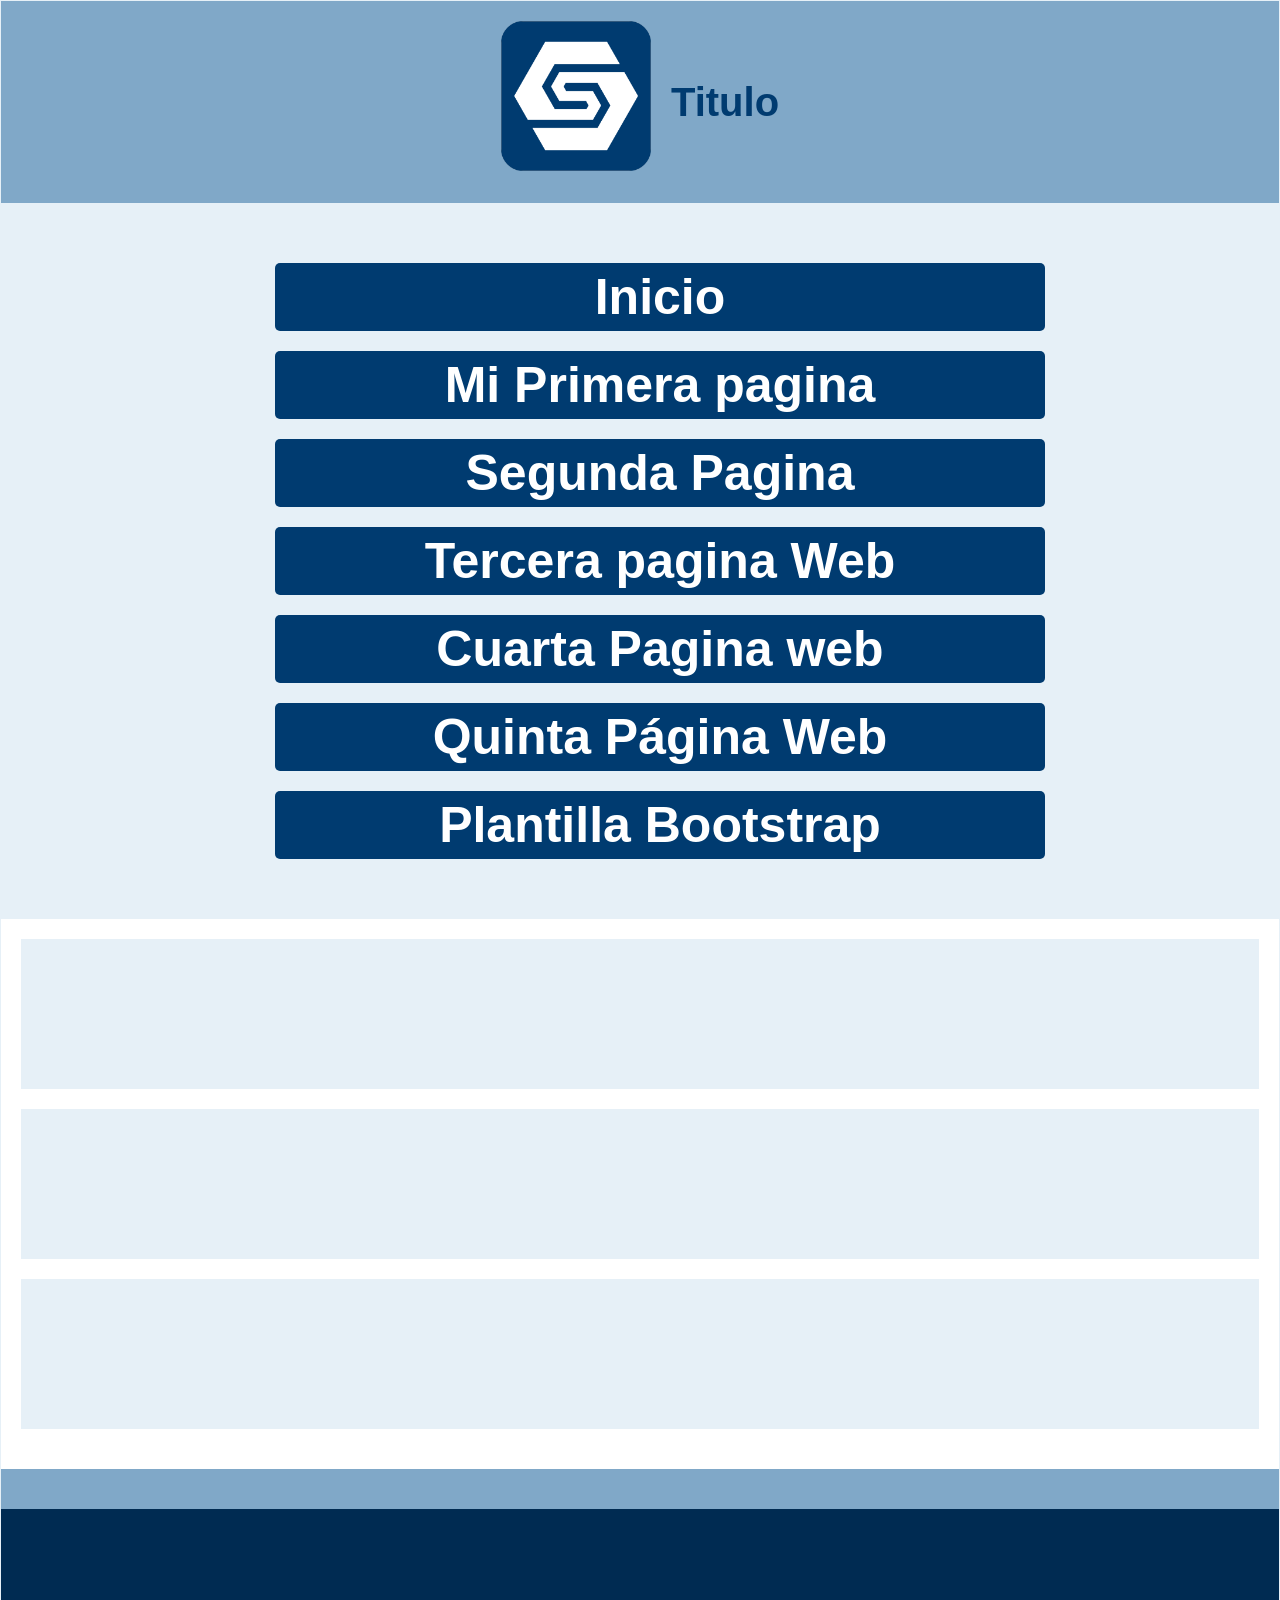
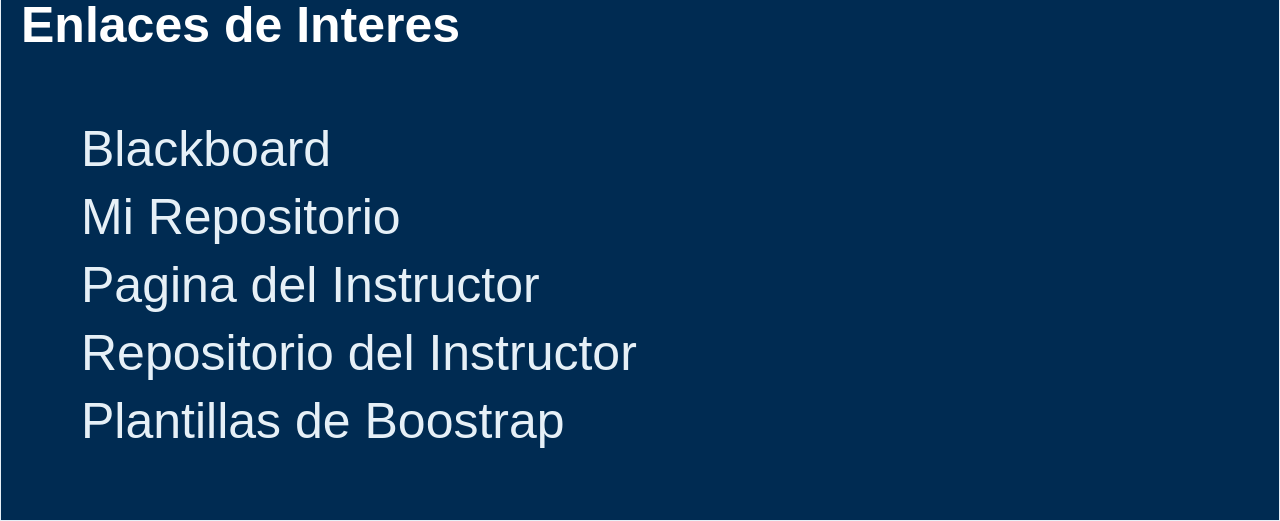
<file: html.html>
<!doctype html>
<html>
  <head>
    <title>Titulo de Pagina</title>
    <link rel="stylesheet" href="css/estiloSenati.css">
  </head>
  <body>
    <!--ESTO ES UN COMENTARIO-->
    <header>
      <a href="index.html">
        <img src="images/logo.png" alt="esto me manda al inicio" />
      </a>

      <h1>Titulo</h1>
    </header>
    <nav>
      <ul>
           <a href="index.html"><li>Inicio</li></a>
        <a href="miPaginaWeb.html"><li>Mi Primera pagina</li></a>
        <a href="segunda.html"><li>Segunda Pagina</li></a>
        <a href="tercera.html"><li>Tercera pagina Web</li></a>
        <a href="cuarta.html"><li>Cuarta Pagina web</li></a>
        <a href="quinta.html"><li>Quinta Página Web</li></a>
        <a href="tarea3/index.html"><li>Plantilla Bootstrap</li></a>
      </ul>
    </nav>
    <main>
      <section>
        <article></article>
        <article></article>
        <article></article>
      </section>
    </main>
    <aside></aside>
    <footer>
      <h4>Enlaces de Interes</h4>
      <ul>
        <li>
          <a href="https://senati.blackboard.com/" target="_blank"
            >Blackboard</a
          >
        </li>
        <li><a href="#" target="_blank">Mi Repositorio</a></li>
        <li><a href="https://arnoldbgq.github.io/cursofrontend/">Pagina del Instructor</a></li>
        <li><a href="https://github.com/arnoldbgq/cursofrontend/tree/main" target="_blank">Repositorio del Instructor</a></li>
         <li><a href="https://startbootstrap.com/?showPro=false&showAngular=false&showVue=false" target="_blank">Plantillas de Boostrap</a></li>

      </ul>
    </footer>
  </body>
</html>
</file>
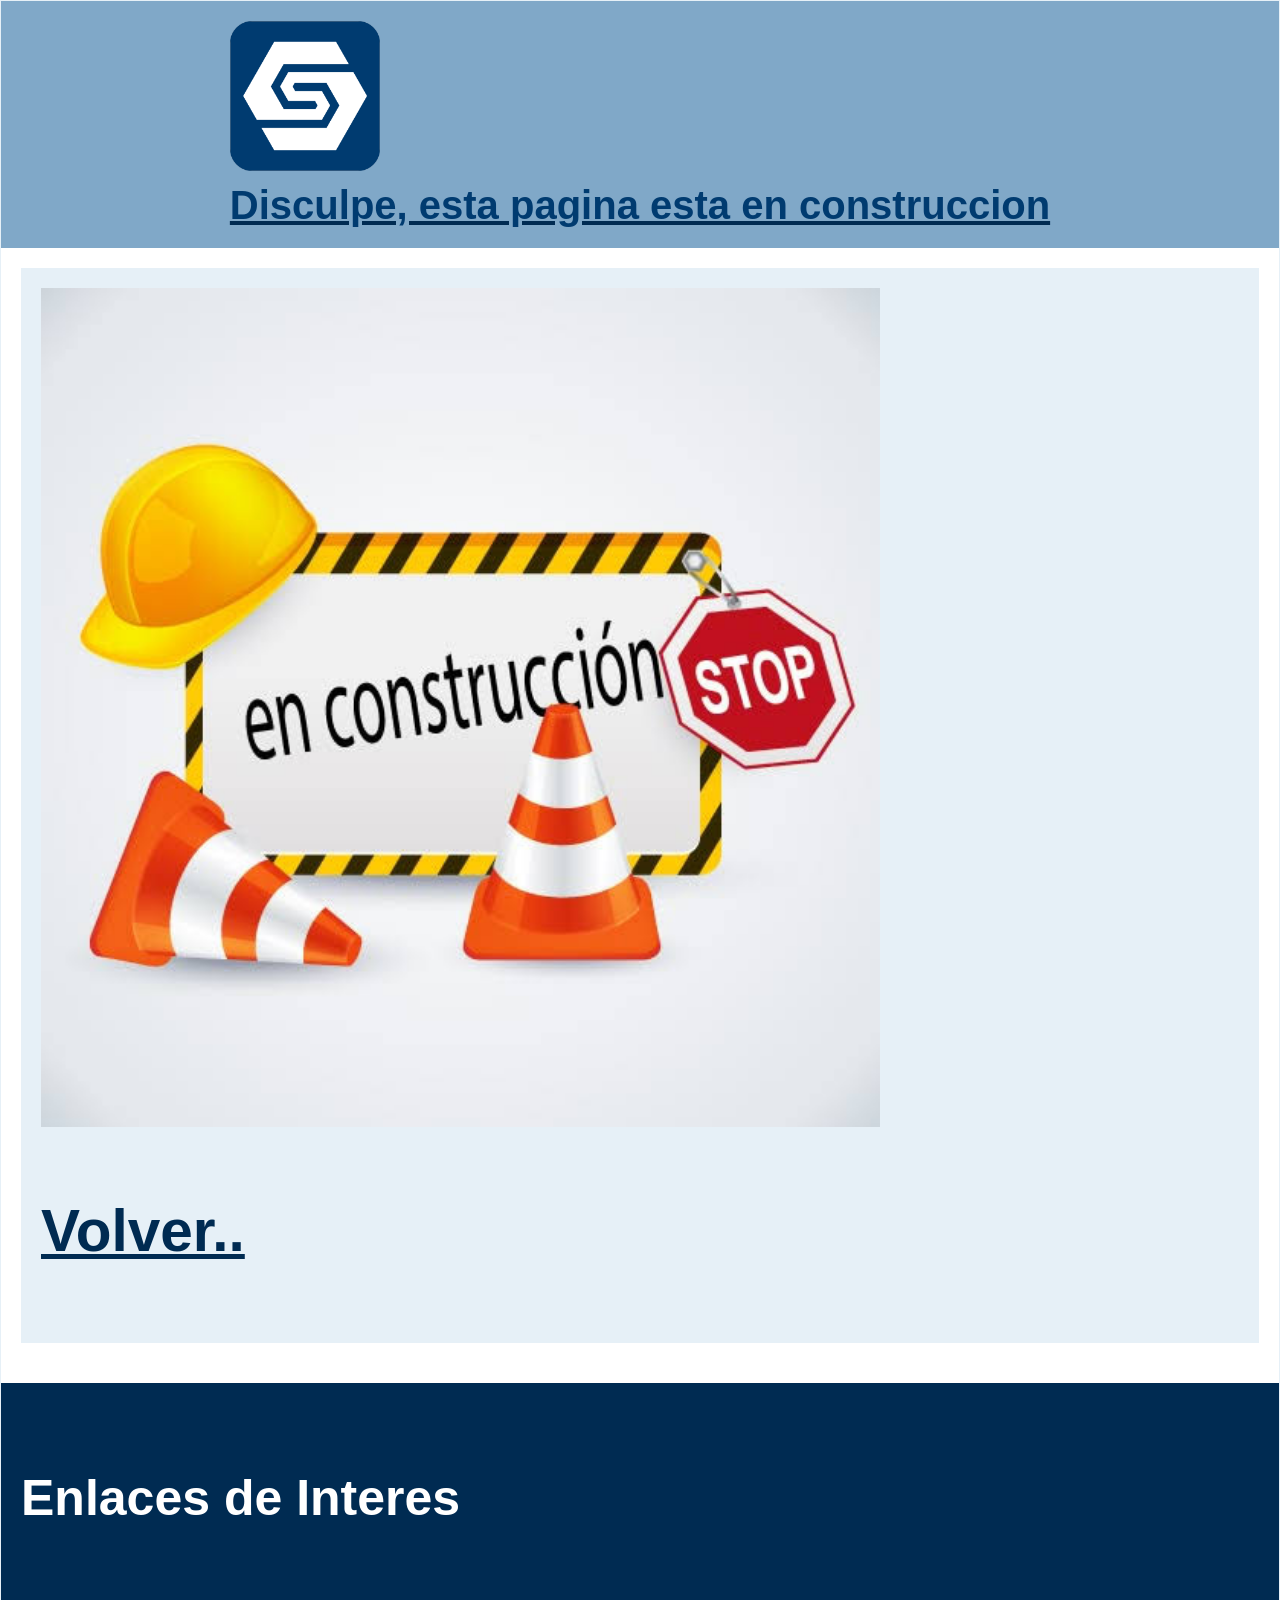
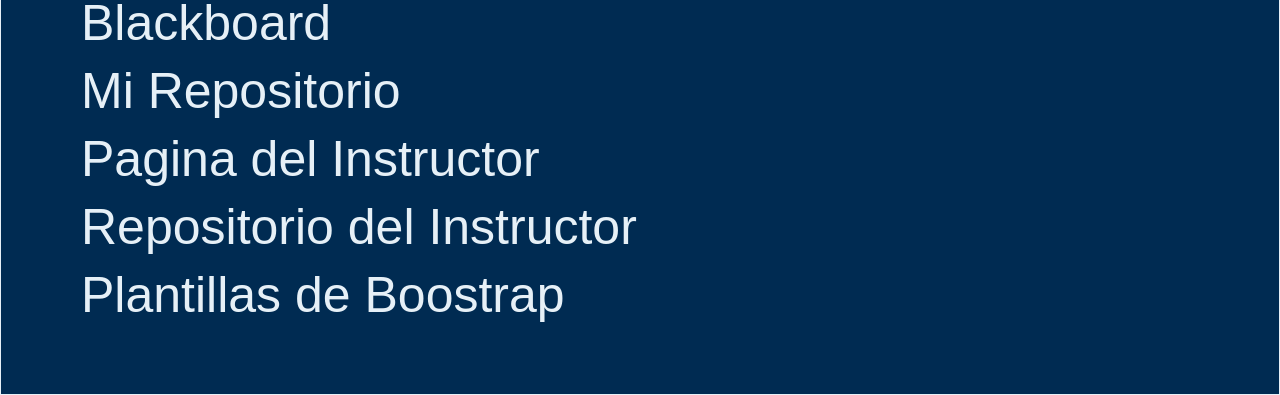
<file: paginaenconstruccion.html>
<!doctype html>
<html>
  <head>
    <title>página en construcción</title>
    <link rel="stylesheet" href="css/estiloSenati.css">
  </head>
  <body>
    <header>
      <a href="index.html">
        <img src="images/logo.png" alt="esto me manda al inicio" />
        <h1>Disculpe, esta pagina esta en construccion</h1>
      </a>     
    </header>
    <main>
      <section>
        <article>             
            <img src="images/construccion.jpg" alt="" />
         <a href="miPaginaWeb.html">
        <h3>Volver..</h3>
          </a>
        </article>
      </section>
    </main>
    <footer>
      <h4>Enlaces de Interes</h4>
      <ul>
        <li>
          <a href="https://senati.blackboard.com/" target="_blank"
            >Blackboard</a
          >
        </li>
        <li><a href="#" target="_blank">Mi Repositorio</a></li>
        <li><a href="https://arnoldbgq.github.io/cursofrontend/">Pagina del Instructor</a></li>
        <li><a href="https://github.com/arnoldbgq/cursofrontend/tree/main" target="_blank">Repositorio del Instructor</a></li>
         <li><a href="https://startbootstrap.com/?showPro=false&showAngular=false&showVue=false" target="_blank">Plantillas de Boostrap</a></li>

      </ul>
    </footer>
  </body>
</html>
</file>
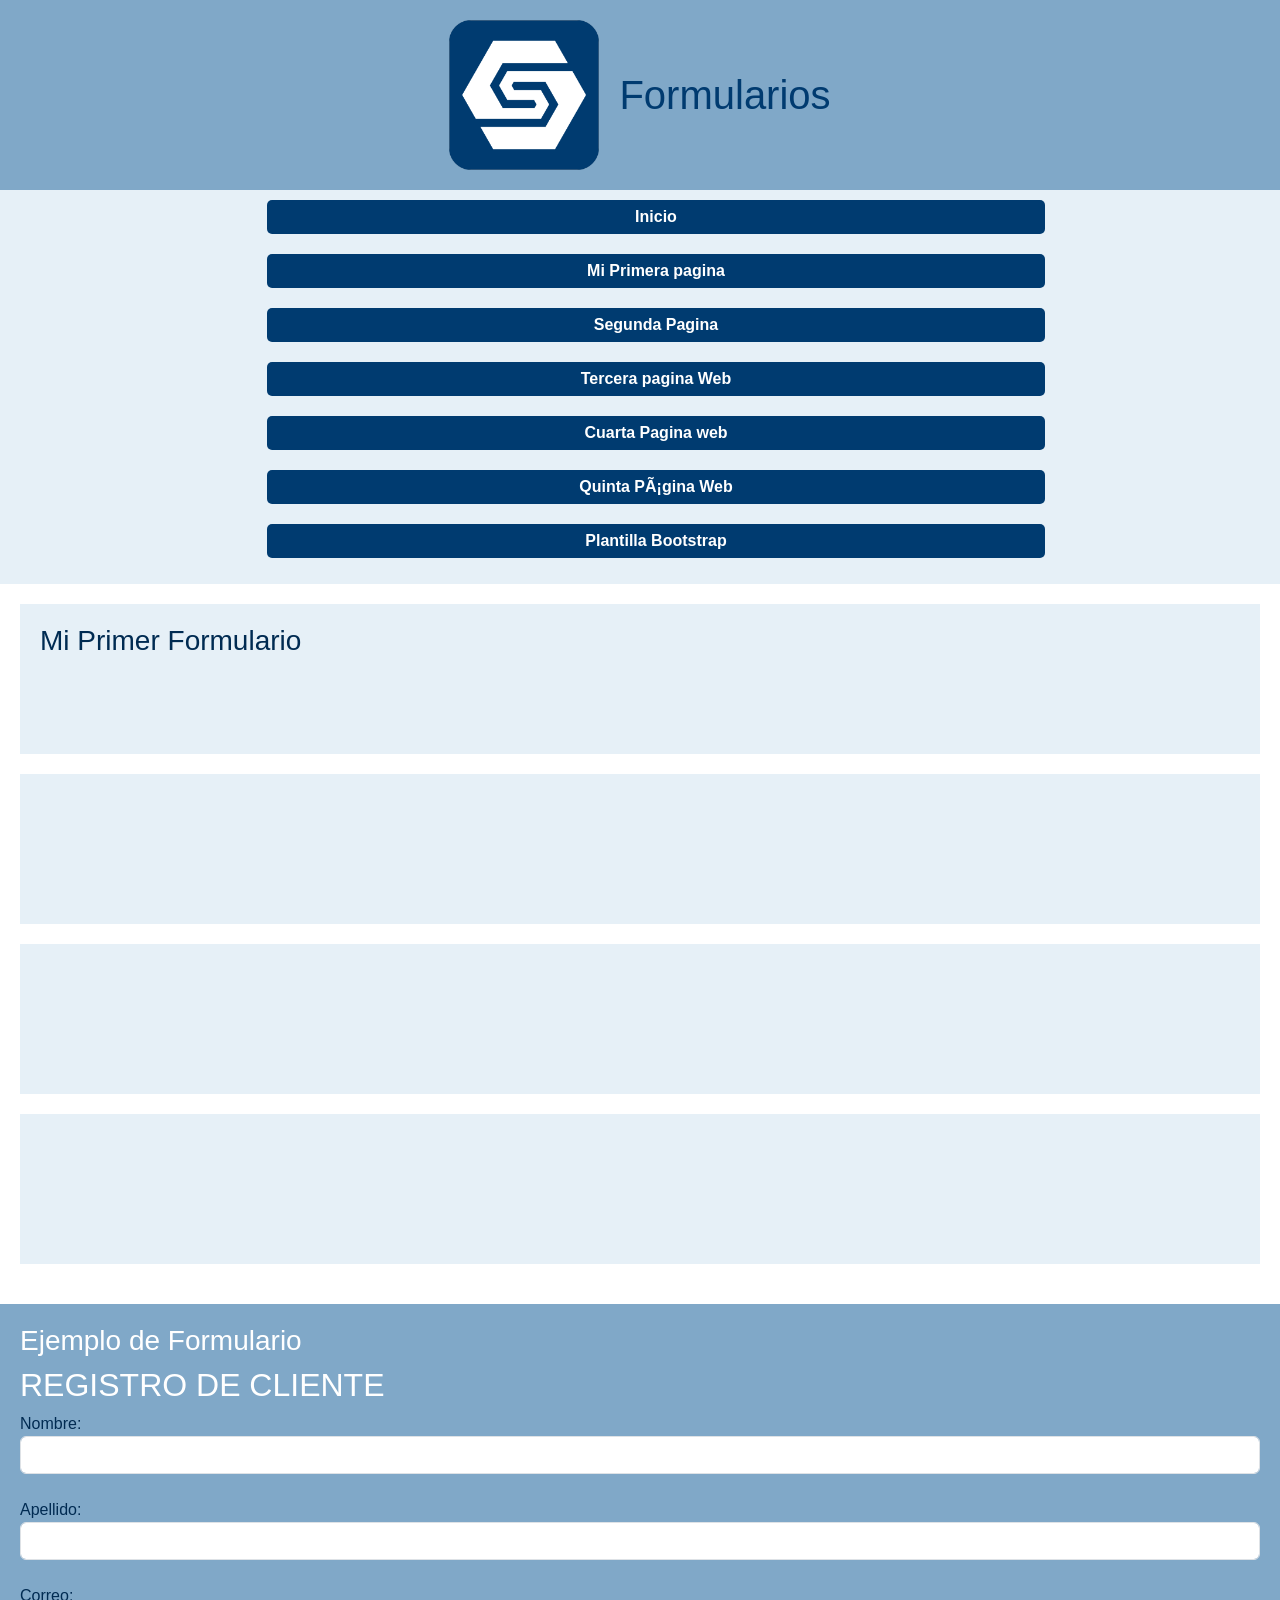
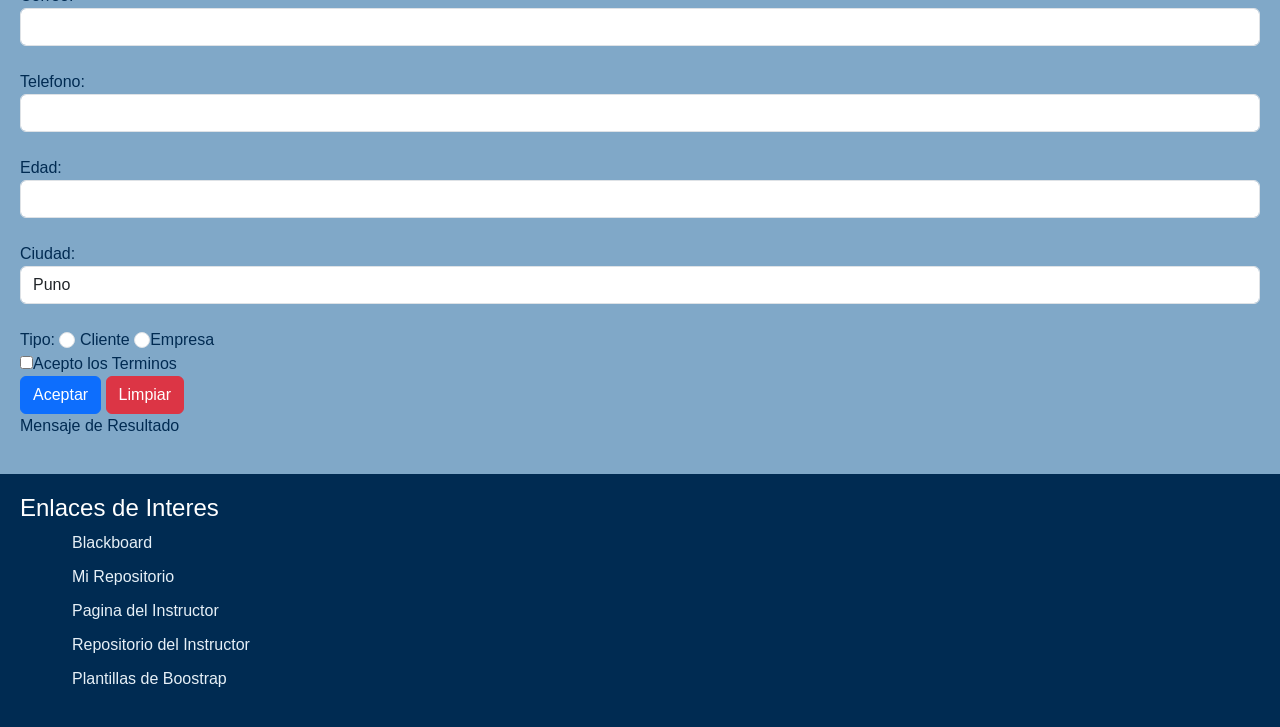
<file: quinta.html>
<!doctype html>
<html>
  <head>
    <title>Formularios</title>
    <link rel="icon" href="images/logo.png">
    <link rel="stylesheet" href="css/estiloSenati.css" />
    <link
      href="https://cdn.jsdelivr.net/npm/bootstrap@5.3.8/dist/css/bootstrap.min.css"
      rel="stylesheet"
      integrity="sha384-sRIl4kxILFvY47J16cr9ZwB07vP4J8+LH7qKQnuqkuIAvNWLzeN8tE5YBujZqJLB"
      crossorigin="anonymous"
    />
  </head>
  <body>
    <!--ESTO ES UN COMENTARIO-->
    <header>
      <a href="index.html">
        <img src="images/logo.png" alt="esto me manda al inicio" />
      </a>

      <h1>Formularios</h1>
    </header>
    <nav>
      <ul>
        <a href="index.html"><li>Inicio</li></a>
        <a href="miPaginaWeb.html"><li>Mi Primera pagina</li></a>
        <a href="segunda.html"><li>Segunda Pagina</li></a>
        <a href="tercera.html"><li>Tercera pagina Web</li></a>
        <a href="cuarta.html"><li>Cuarta Pagina web</li></a>
        <a href="quinta.html"><li>Quinta Página Web</li></a>
        <a href="tarea3/index.html"><li>Plantilla Bootstrap</li></a>
      </ul>
    </nav>
    <main>
      <section>
        <article>
          <h3>Mi Primer Formulario</h3>
        </article>
        <article></article>
        <article></article>
        <article></article>
      </section>
    </main>
    <aside>
      <h3>Ejemplo de Formulario</h3>
      <h2>REGISTRO DE CLIENTE</h2>
      <form action="#" class="form-group">
        <label for="nombre">Nombre: </label>
        <input class="form-control" type="text" id="nombre" required/>
        <br />
        <label for="apellido">Apellido: </label>
        <input class="form-control" type="text" id="apellido" required/>
        <br />
        <label for="correo">Correo:</label>
        <input class="form-control" type="email" id="correo" required/><br />
        <label for="telefono">Telefono:</label>
        <input class="form-control" type="tel" id="telefono" /><br />
        <label for="edad">Edad:</label>
        <input class="form-control" type="number" id="edad" required min="17" max="100" /><br />
        <label for="ciudad">Ciudad:</label>
        <select class="form-control" name="ciudad" id="ciudad">
          <option value="puno">Puno</option>
          <option value="juliaca">Juliaca</option>
          <option value="ilave">Ilave</option>
          <option value="juli">Juli</option>
          <option value="yunguyo">Yunguyo</option>
          <option value="lampa">Lampa</option>
          <option value="azangaro">Azangaro</option></select
        ><br />
        <label for="tipo">Tipo:</label>
        <input
          class="form-check-input"
          type="radio"
          name="tipo"
          value="cliente"
        />
        Cliente
        <input
          class="form-check-input"
          type="radio"
          name="tipo"
          value="empresa"
        />Empresa
        <br />
        <input type="checkbox" name="terminos" required /><label for="terminos"
          >Acepto los Terminos</label
        ><br />
        <button class="btn btn-primary" type="submit" onclick="formu()">Aceptar</button>
        <button class="btn btn-danger" type="reset">Limpiar</button>
        <br />
        <p id="salida">Mensaje de Resultado</p>
      </form>
    </aside>
    <footer>
      <h4>Enlaces de Interes</h4>
      <ul>
        <li>
          <a href="https://senati.blackboard.com/" target="_blank"
            >Blackboard</a
          >
        </li>
        <li><a href="#" target="_blank">Mi Repositorio</a></li>
        <li>
          <a href="https://arnoldbgq.github.io/cursofrontend/"
            >Pagina del Instructor</a
          >
        </li>
        <li>
          <a
            href="https://github.com/arnoldbgq/cursofrontend/tree/main"
            target="_blank"
            >Repositorio del Instructor</a
          >
        </li>
        <li>
          <a
            href="https://startbootstrap.com/?showPro=false&showAngular=false&showVue=false"
            target="_blank"
            >Plantillas de Boostrap</a
          >
        </li>
      </ul>
    </footer>
    <script src="js/ form.js"></script>
  </body>
</html>
</file>
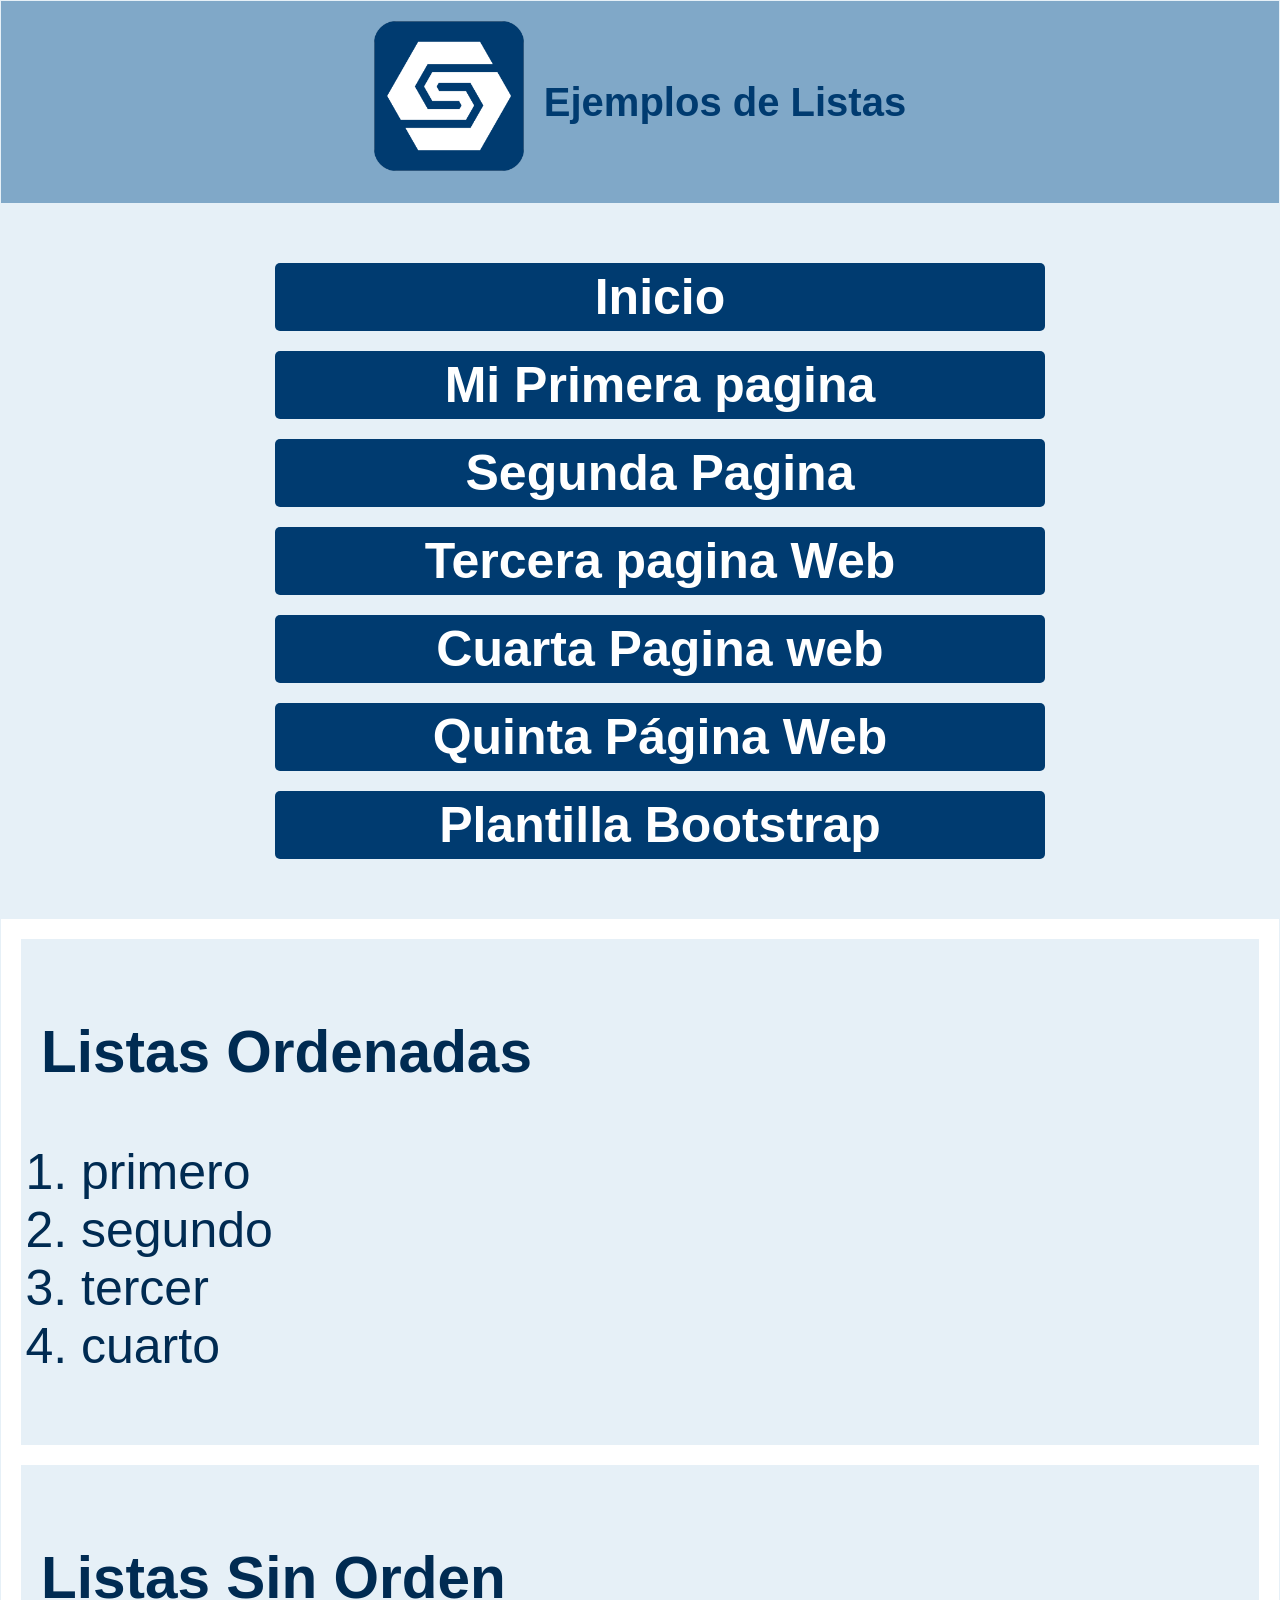
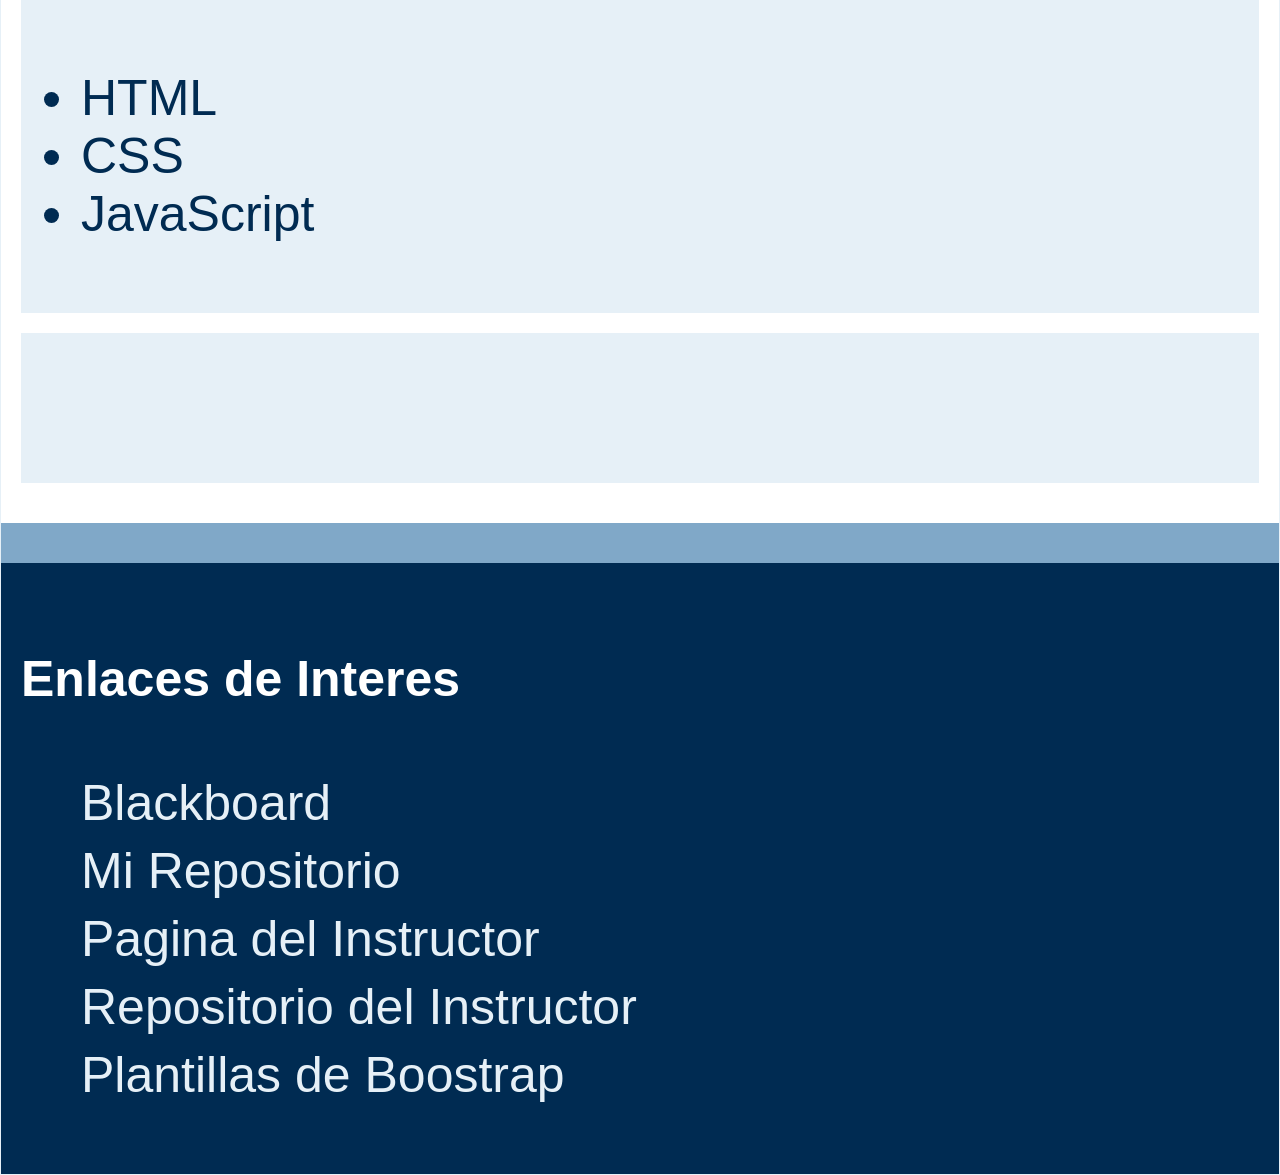
<file: segunda.html>
<!doctype html>
<html>
  <head>
    <title>Listas</title>
    <link rel="stylesheet" href="css/estiloSenati.css">
  </head>
  <body>
    <!--ESTO ES UN COMENTARIO-->
    <header>
      <a href="index.html">
        <img src="images/logo.png" alt="esto me manda al inicio" />
      </a>
      <h1>Ejemplos de Listas</h1>
    </header>
    <nav>
      <ul>
          <a href="index.html"><li>Inicio</li></a>
        <a href="miPaginaWeb.html"><li>Mi Primera pagina</li></a>
        <a href="segunda.html"><li>Segunda Pagina</li></a>
        <a href="tercera.html"><li>Tercera pagina Web</li></a>
        <a href="cuarta.html"><li>Cuarta Pagina web</li></a>
        <a href="quinta.html"><li>Quinta Página Web</li></a>
        <a href="tarea3/index.html"><li>Plantilla Bootstrap</li></a>
      </ul>
    </nav>
    <main>
      <section>
        <article>
          <h3>Listas Ordenadas</h3>
          <ol>
            <li>primero</li>
            <li>segundo</li>
            <li>tercer</li>
            <li>cuarto</li>
          </ol>
        </article>
        <article>
          <h3>Listas Sin Orden</h3>
          <ul>
            <li>HTML</li>
            <li>CSS</li>
            <li>JavaScript</li>
          </ul>
        </article>
        <article></article>
      </section>
    </main>
    <aside></aside>
     <footer>
      <h4>Enlaces de Interes</h4>
      <ul>
        <li>
          <a href="https://senati.blackboard.com/" target="_blank"
            >Blackboard</a
          >
        </li>
        <li><a href="#" target="_blank">Mi Repositorio</a></li>
        <li><a href="https://arnoldbgq.github.io/cursofrontend/">Pagina del Instructor</a></li>
        <li><a href="https://github.com/arnoldbgq/cursofrontend/tree/main" target="_blank">Repositorio del Instructor</a></li>
         <li><a href="https://startbootstrap.com/?showPro=false&showAngular=false&showVue=false" target="_blank">Plantillas de Boostrap</a></li>

      </ul>
    </footer>
  </body>
</html>
</file>
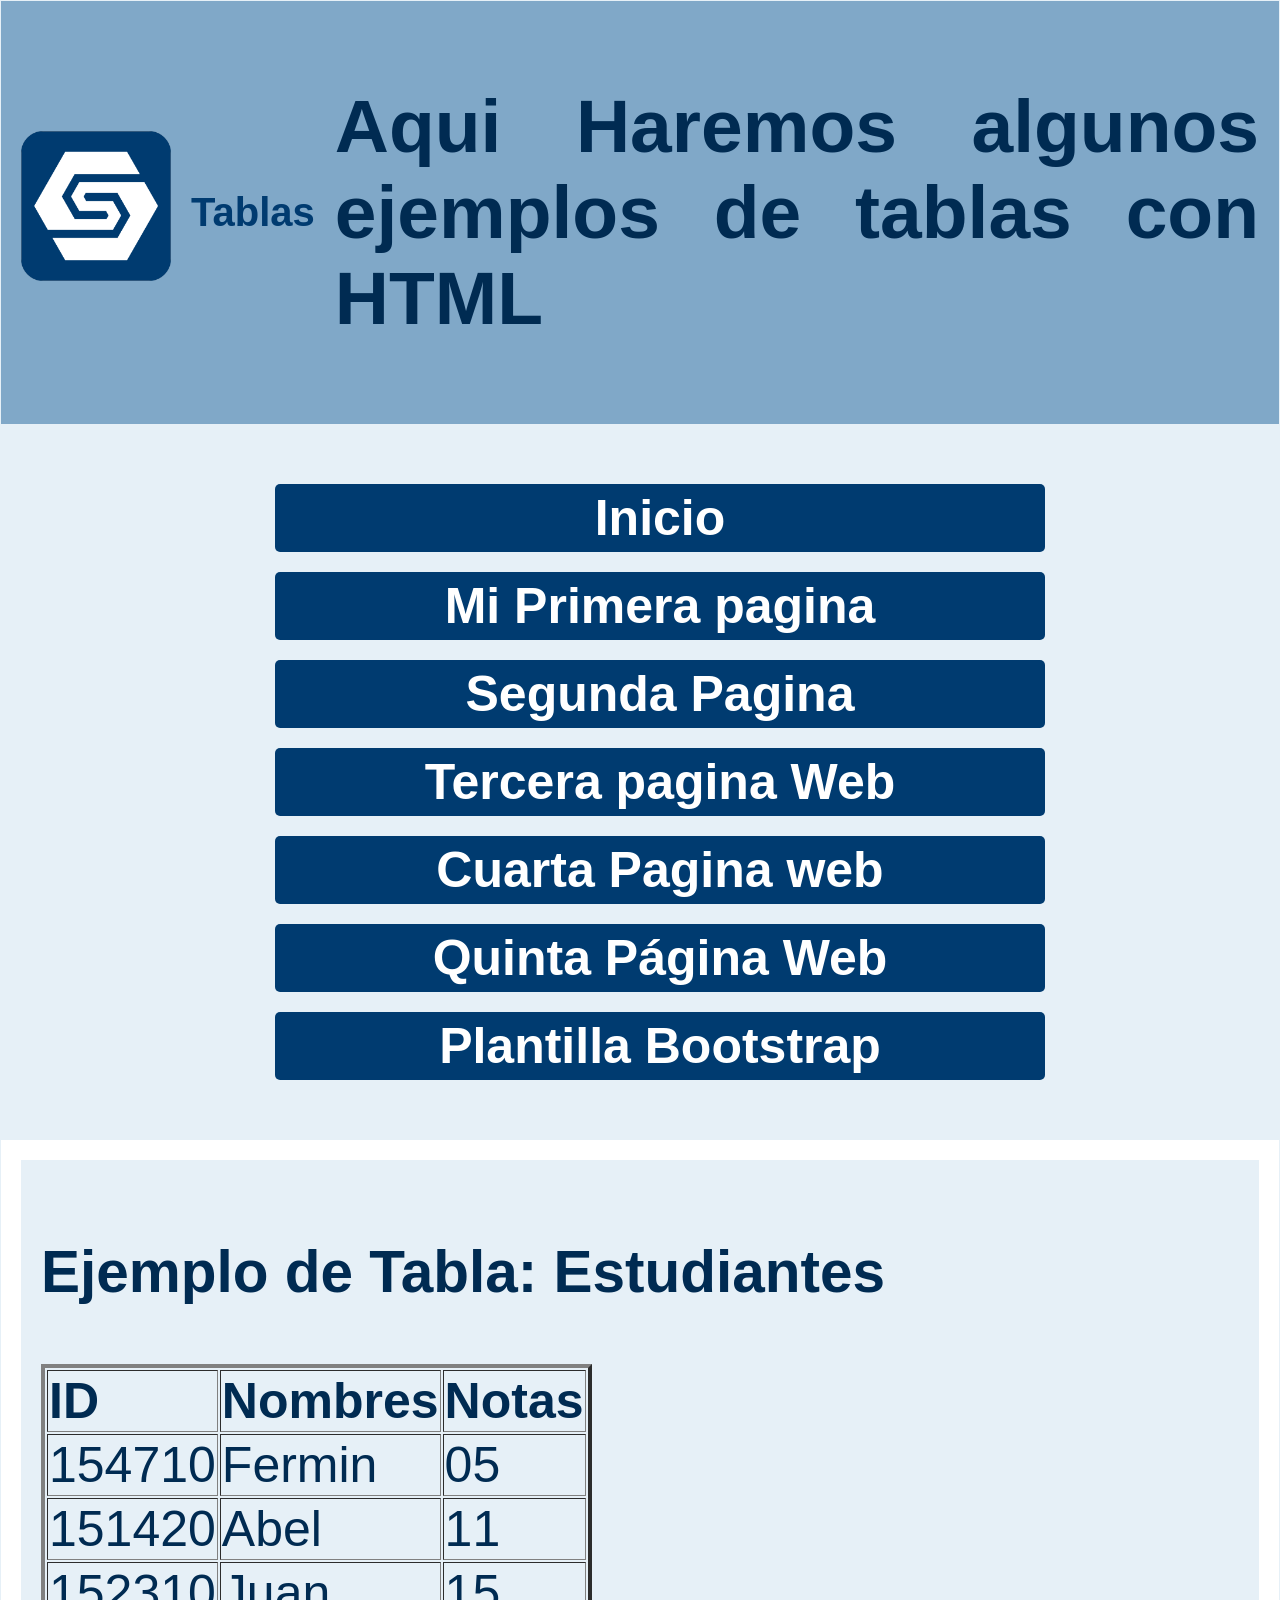
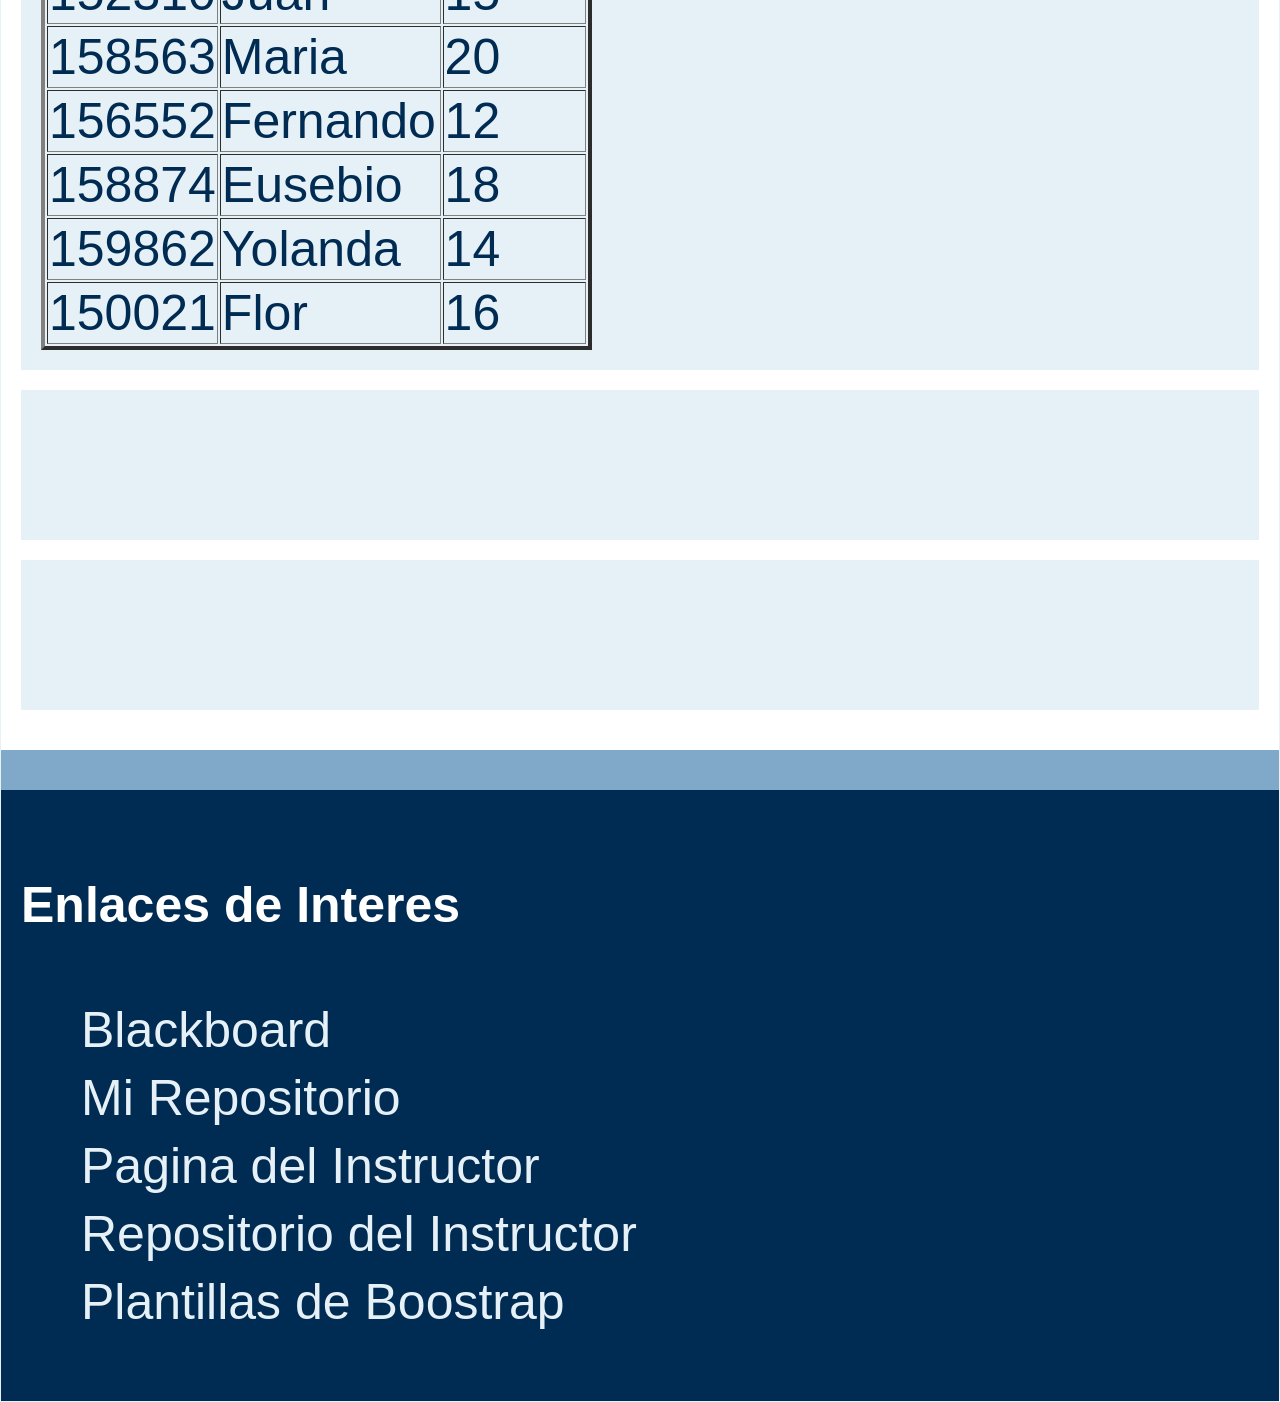
<file: tercera.html>
<!doctype html>
<html>
  <head>
    <title>Tablas</title>
    <link rel="stylesheet" href="css/estiloSenati.css">
  </head>
  <body>
    <!--ESTO ES UN COMENTARIO-->
    <header>
      <a href="index.html">
        <img src="images/logo.png" alt="esto me manda al inicio" />
      </a>

      <h1>Tablas</h1>
      <h2>Aqui Haremos algunos ejemplos de tablas con HTML</HTML></h2>
    </header>
    <nav>
       <ul>
           <a href="index.html"><li>Inicio</li></a>
        <a href="miPaginaWeb.html"><li>Mi Primera pagina</li></a>
        <a href="segunda.html"><li>Segunda Pagina</li></a>
        <a href="tercera.html"><li>Tercera pagina Web</li></a>
        <a href="cuarta.html"><li>Cuarta Pagina web</li></a>
        <a href="quinta.html"><li>Quinta Página Web</li></a>
        <a href="tarea3/index.html"><li>Plantilla Bootstrap</li></a>
      </ul>
    </nav>
    <main>
      <section>
        <article>
            <h3>Ejemplo de Tabla: Estudiantes</h3>
            <table border="4px">
                <tr>
                    <th>ID</th> <th>Nombres</th><th>Notas</th>
                </tr>
                <tr>
                    <td>154710</td><td>Fermin</td><td>05</td>
                </tr>
                <tr>
                    <td>151420</td><td>Abel</td><td>11</td></tr>
                <tr>
                    <td>152310</td><td>Juan</td><td>15</td></tr>
                <tr>
                    <td>158563</td><td>Maria</td><td>20</td></tr>
                <tr>
                    <td>156552</td><td>Fernando</td><td>12</td></tr>
                <tr>
                    <td>158874</td><td>Eusebio</td><td>18</td></tr>
                <tr>
                    <td>159862</td><td>Yolanda</td><td>14</td></tr>
                <tr>
                    <td>150021</td><td>Flor</td><td>16</td></tr>


            </table>
        </article>
        <article></article>
        <article></article>
      </section>
    </main>
    <aside></aside>
    <footer>
      <h4>Enlaces de Interes</h4>
      <ul>
        <li>
          <a href="https://senati.blackboard.com/" target="_blank"
            >Blackboard</a
          >
        </li>
        <li><a href="#" target="_blank">Mi Repositorio</a></li>
        <li><a href="https://arnoldbgq.github.io/cursofrontend/">Pagina del Instructor</a></li>
        <li><a href="https://github.com/arnoldbgq/cursofrontend/tree/main" target="_blank">Repositorio del Instructor</a></li>
         <li><a href="https://startbootstrap.com/?showPro=false&showAngular=false&showVue=false" target="_blank">Plantillas de Boostrap</a></li>

      </ul>
    </footer>
  </body>
</html>
</file>
<file: css/estiloSenati.css>
/*
#003B70 azul principal
#002B52 azul oscuro
#E6F0F7 azul claro
#80A8C8 azul medio
#C0CFDC azul grisáceo
#FFFFFF blanco
*/

* {
  box-sizing: border-box;
  color: #002b52;
  font-family: Verdana, Geneva, Tahoma, sans-serif;
}

body {
  margin: 1px;
  display: grid;
  background-color: #e6f0f7;

  grid-template-columns: 3fr 1fr;
  grid-template-rows: auto auto 1fr auto;

  grid-template-areas:
    "header header"
    "nav nav"
    "main aside"
    "footer footer";

  min-height: 100vh;
}


/* ================================
   HEADER
================================ */

header {
  justify-content: center;
  align-items: center;

  grid-area: header;
  display: flex;

  gap: 20px;
  padding: 20px;

  background-color: #ffffff;
}

header h1 {
  margin: 0;
  font-size: 40px;
  color: #003b70;
}

header img {
  width: 150px;
  height: auto;

  transition: all 0.9s ease;
}

header img:hover {
  transform: scale(1.1);
}


/* ================================
   NAVEGACIÓN
================================ */

nav {
  justify-content: center;

  grid-area: nav;
  padding: 5px;

  display: flex;

  background-color: #e6f0f7;
}

nav ul {
  display: flex;
}

nav a {
  width: 13vw;

  margin: 5px;
  padding: 5px;

  list-style: none;
  text-decoration: none;

  background-color: #003b70;

  justify-content: center;
  gap: 10px;

  font-family: Verdana, Geneva, Tahoma, sans-serif;
  font-weight: bold;

  border-radius: 5px;

  transition: all 0.9s ease;
}

nav ul a li {
  text-align: center;
  color: #ffffff;
}

nav a:hover {
  color: #ffffff;
  background-color: #002b52;

  transform: scale(1.08);

  border-radius: 8px;
}


/* ================================
   CONTENIDO PRINCIPAL
================================ */

main {
  grid-area: main;

  background-color: #c0cfdc;
}

section {
  padding: 20px;

  height: 100%;

  grid-area: section;

  background-color: #ffffff;
}

article {
  min-height: 150px;

  padding: 20px;
  margin-bottom: 20px;

  background-color: #e6f0f7;
}

article img {
  width: 70%;
}


/* ================================
   ASIDE
================================ */

aside {
  grid-area: aside;

  padding: 20px;

  color: #ffffff;

  background-color: #80a8c8;

  min-height: 100%;
}


/* ================================
   FOOTER
================================ */

footer {
  grid-area: footer;

  padding: 20px;

  background-color: #002b52;

  justify-content: center;
  align-items: center;
}

footer h4 {
  justify-content: center;

  color: #ffffff;
}

footer ul {
  display: flex;

  justify-content: center;

  gap: 20px;

  list-style: none;
}

footer a {
  text-decoration: none;

  padding: 20px;

  color: #e6f0f7;
}

footer a:hover {
  color: #80a8c8;

  text-decoration: underline;
}


/* ================================
   DISEÑO RESPONSIVE
================================ */

@media (max-width: 1280px) {

  body {
    grid-template-columns: 1fr;

    grid-template-areas:
      "header"
      "nav"
      "main"
      "aside"
      "footer";

    font-size: 50px;

    text-align: justify;
  }

  header {
    align-items: center;

    background-color: #80a8c8;
  }

  nav ul {
    width: 70vw;

    flex-direction: column;

    align-items: center;

    gap: 10px;
  }

  nav a {
    width: 90%;
  }

  footer ul {
    flex-direction: column;

    gap: 10px;
  }
}
</file>
